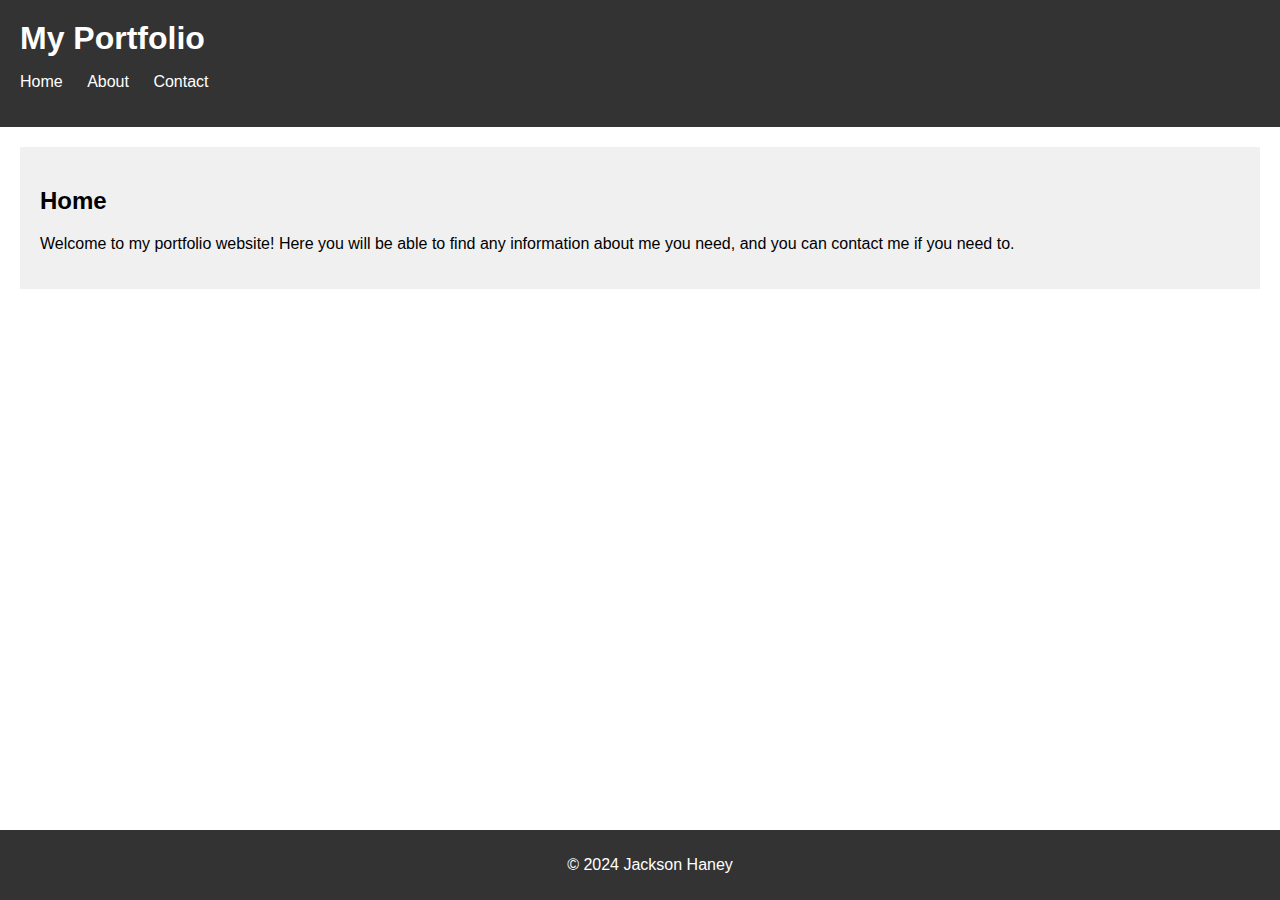
<file: index.html>
<!DOCTYPE html>
<html lang="en">

<head>
    <meta charset="UTF-8">
    <meta name="viewport" content="width=device-width, initial-scale=1.0">
    <title>My Portfolio</title>

  <link rel="stylesheet" href="styles.css">
    
</head>

<body>
    <header>
        <h1>My Portfolio</h1>
        <nav>
            <ul>
                <li><a href="index.html">Home</a></li>
                <li><a href="about.html">About</a></li>
                <li><a href="contact.html">Contact</a></li>
            </ul>
        </nav>
    </header>

    <main>
        <section id="home">
            <h2>Home</h2>
            <p>Welcome to my portfolio website! Here you will be able to find any information about me you need, and you can contact me if you need to.</p>
        </section>
    </main>

    <footer>
        <p>&copy; 2024 Jackson Haney </p>
    </footer>
</body>

</html>
</file>
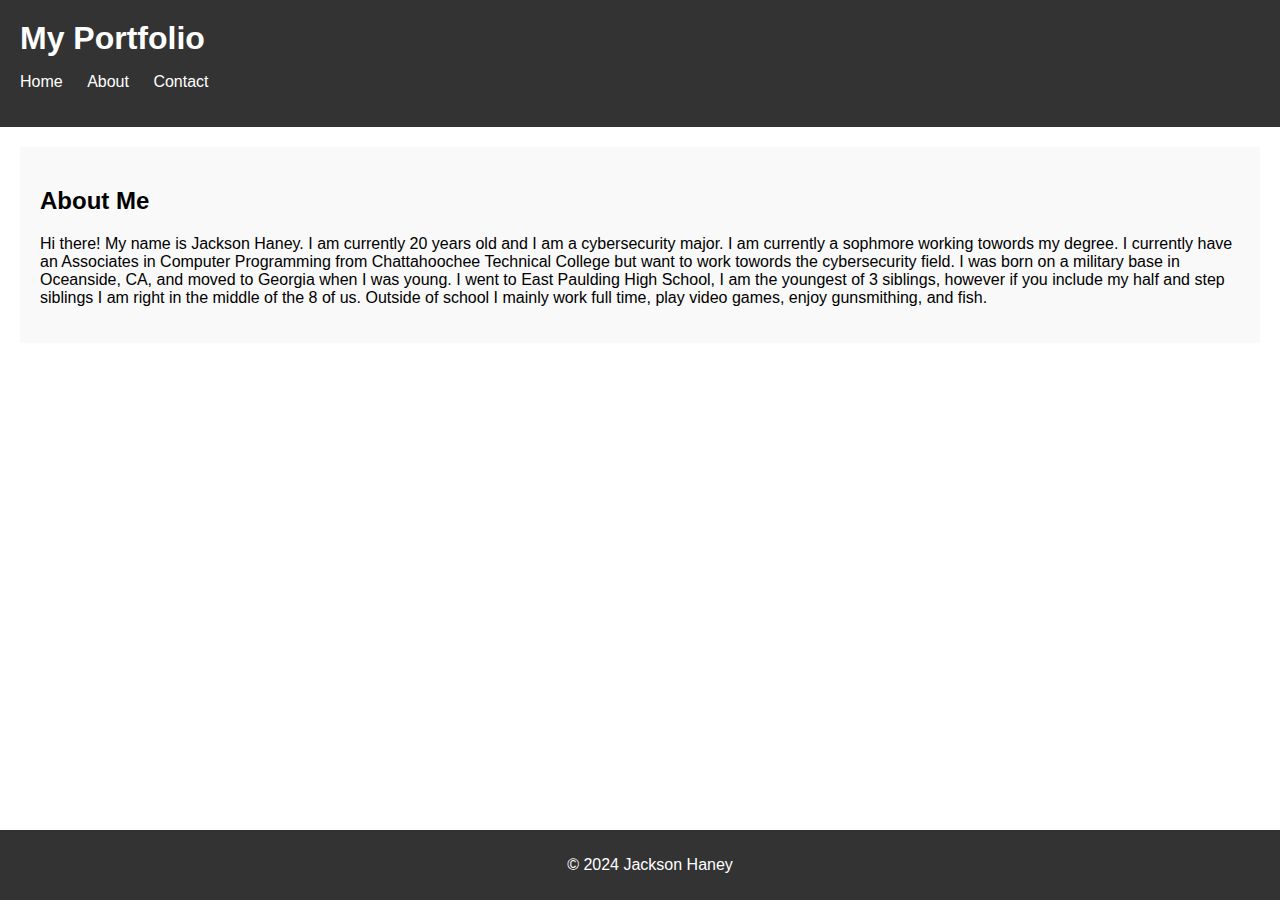
<file: about.html>
<!DOCTYPE html>
<html lang="en">

<head>
    <meta charset="UTF-8">
    <meta name="viewport" content="width=device-width, initial-scale=1.0">
    <title>About Me</title>
    <link rel="stylesheet" href="styles.css">

</head>

<body>
    <header>
        <h1>My Portfolio</h1>
        <nav>
            <ul>
                <li><a href="index.html">Home</a></li>
                <li><a href="about.html">About</a></li>
                <li><a href="contact.html">Contact</a></li>
            </ul>
        </nav>
    </header>

    <main>
        <section id="about">
            <h2>About Me</h2>
            <p>Hi there!
                My name is Jackson Haney. I am currently 20 years old and I am a cybersecurity major. I am currently a sophmore working towords my degree. I currently have an Associates in Computer Programming from Chattahoochee Technical College but want to work towords the cybersecurity field. I was born on a military base in Oceanside, CA, and moved to Georgia when I was young. I went to East Paulding High School, I am the youngest of 3 siblings, however if you include my half and step siblings I am right in the middle of the 8 of us. Outside of school I mainly work full time, play video games, enjoy gunsmithing, and fish.
            </p>
        </section>
    </main>

    <footer>
        <p>&copy; 2024 Jackson Haney</p>
    </footer>
</body>

</html>
</file>
<file: styles.css>
body {
  font-family: Arial, sans-serif;
  margin: 0;
  padding: 0;
}

header {
  background-color: #333;
  color: #fff;
  padding: 20px;
}

header h1 {
  margin: 0;
}

nav ul {
  list-style-type: none;
  padding: 0;
}

nav ul li {
  display: inline;
  margin-right: 20px;
}

nav ul li a {
  color: #fff;
  text-decoration: none;
}

main {
  padding: 20px;
}

footer {
  background-color: #333;
  color: #fff;
  text-align: center;
  padding: 10px;
  position: fixed;
  bottom: 0;
  width: 100%;
}

/* Page Specific Styles */
#home {
  background-color: #f0f0f0;
  padding: 20px;
}

#about {
  background-color: #f9f9f9;
  padding: 20px;
}

#contact {
  background-color: #f0f0f0;
  padding: 20px;
}
</file>
